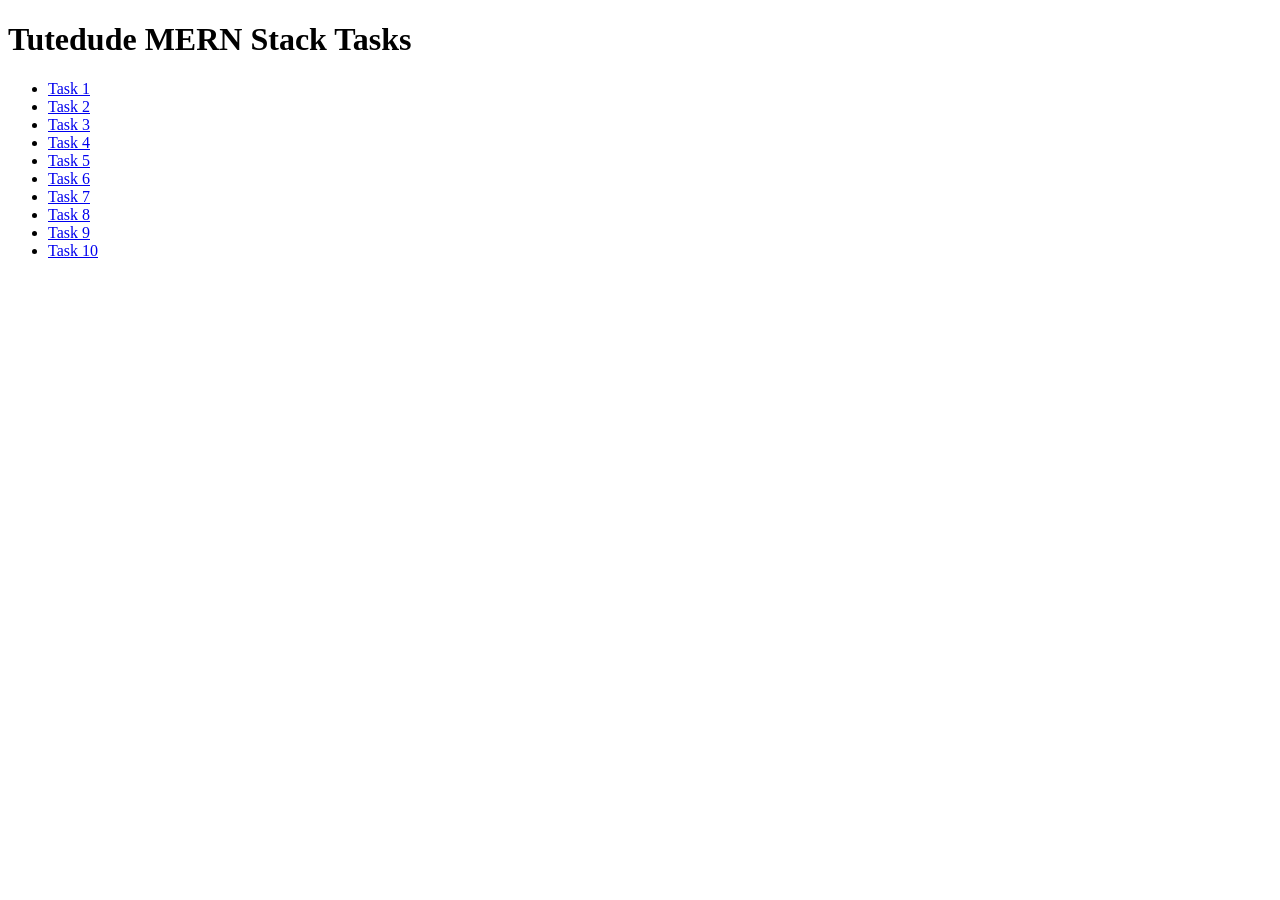
<file: index.html>
<!DOCTYPE html>
<html>
<head>
    <title>Tutedude Tasks</title>
</head>
<body>
    <h1>Tutedude MERN Stack Tasks</h1>

    <ul>
        <li><a href="tute%20task1/">Task 1</a></li>
        <li><a href="tute%20task2/">Task 2</a></li>
        <li><a href="tute%20task3/">Task 3</a></li>
        <li><a href="tute%20task4/">Task 4</a></li>
        <li><a href="tute%20task5/">Task 5</a></li>
        <li><a href="tute%20task6/">Task 6</a></li>
        <li><a href="tute%20task7/">Task 7</a></li>
        <li><a href="tute%20task8/">Task 8</a></li>
        <li><a href="tute%20task9/">Task 9</a></li>
        <li><a href="tute%20task10/">Task 10</a></li>
        
        
    </ul>
</body>
</html>
</file>
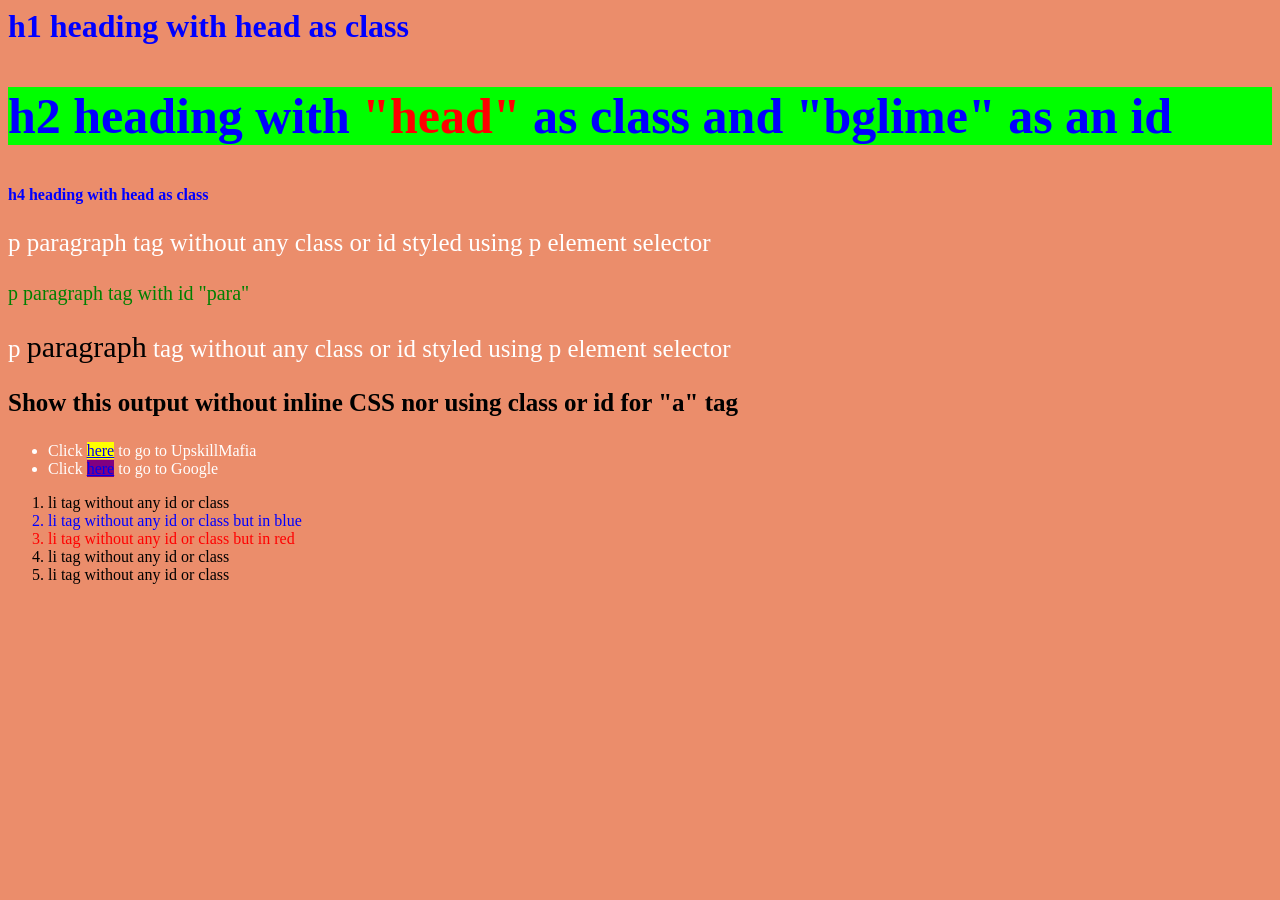
<file: tute task3/index.html>
<html>
<head>
    <title>Example</title>
    <link rel="stylesheet" href="style.css">
</head>
<body>
    <h1 class="head">h1 heading with head as class</h1>
    <h2 class="head" id="bglime">h2 heading with <span class="red">"head"</span> as class and "bglime" as an id</h2>
    <h4 class="head">h4 heading with head as class</h4>
    <p>p paragraph tag without any class or id styled using p element selector</p>
    <p id="para">p paragraph tag with id "para"</p>
    <p>p <span class="blac">paragraph</span> tag without any class or id styled using p element selector</p>
    <p class="dark"><b>Show this output without inline CSS nor using class or id for "a" tag</b></p>
    <ul>
        <li>Click <a href="https://www.upskillmafia.com">here</a> to go to UpskillMafia</li>
        <li>Click <a href="https://www.google.com">here</a> to go to Google</li>
    </ul>

    
    <ol>
        <li>li tag without any id or class</li>
        <li>li tag without any id or class but in blue</li>
        <li>li tag without any id or class but in red</li>
        <li>li tag without any id or class</li>
        <li>li tag without any id or class</li>
    </ol>

</body>
</html>
</file>
<file: tute task3/style.css>
body{
    background-color: rgb(235, 141, 107);
}

.head{
    color: blue;
}

#bglime{
    background-color: lime;
    font-size: 50px;
}

.red{
    color: red;
}

p{
    color: rgb(255, 255, 255);
    font-size: 25px;
}

#para{
    color:green;
    font-size: 20px;
}

.blac, .dark{
    color: rgb(0, 0, 0);
}

.blac{
    font-size: 30px;
}

ul{
    color: rgb(255, 255, 255);
}


ul > li:first-child > a {
    background-color: yellow;
}

ul > li:last-child > a {
    background-color: purple;
}

ol > li:nth-child(2){
    color: blue;
}

ol > li:nth-child(3){
    color: red;
}
</file>
